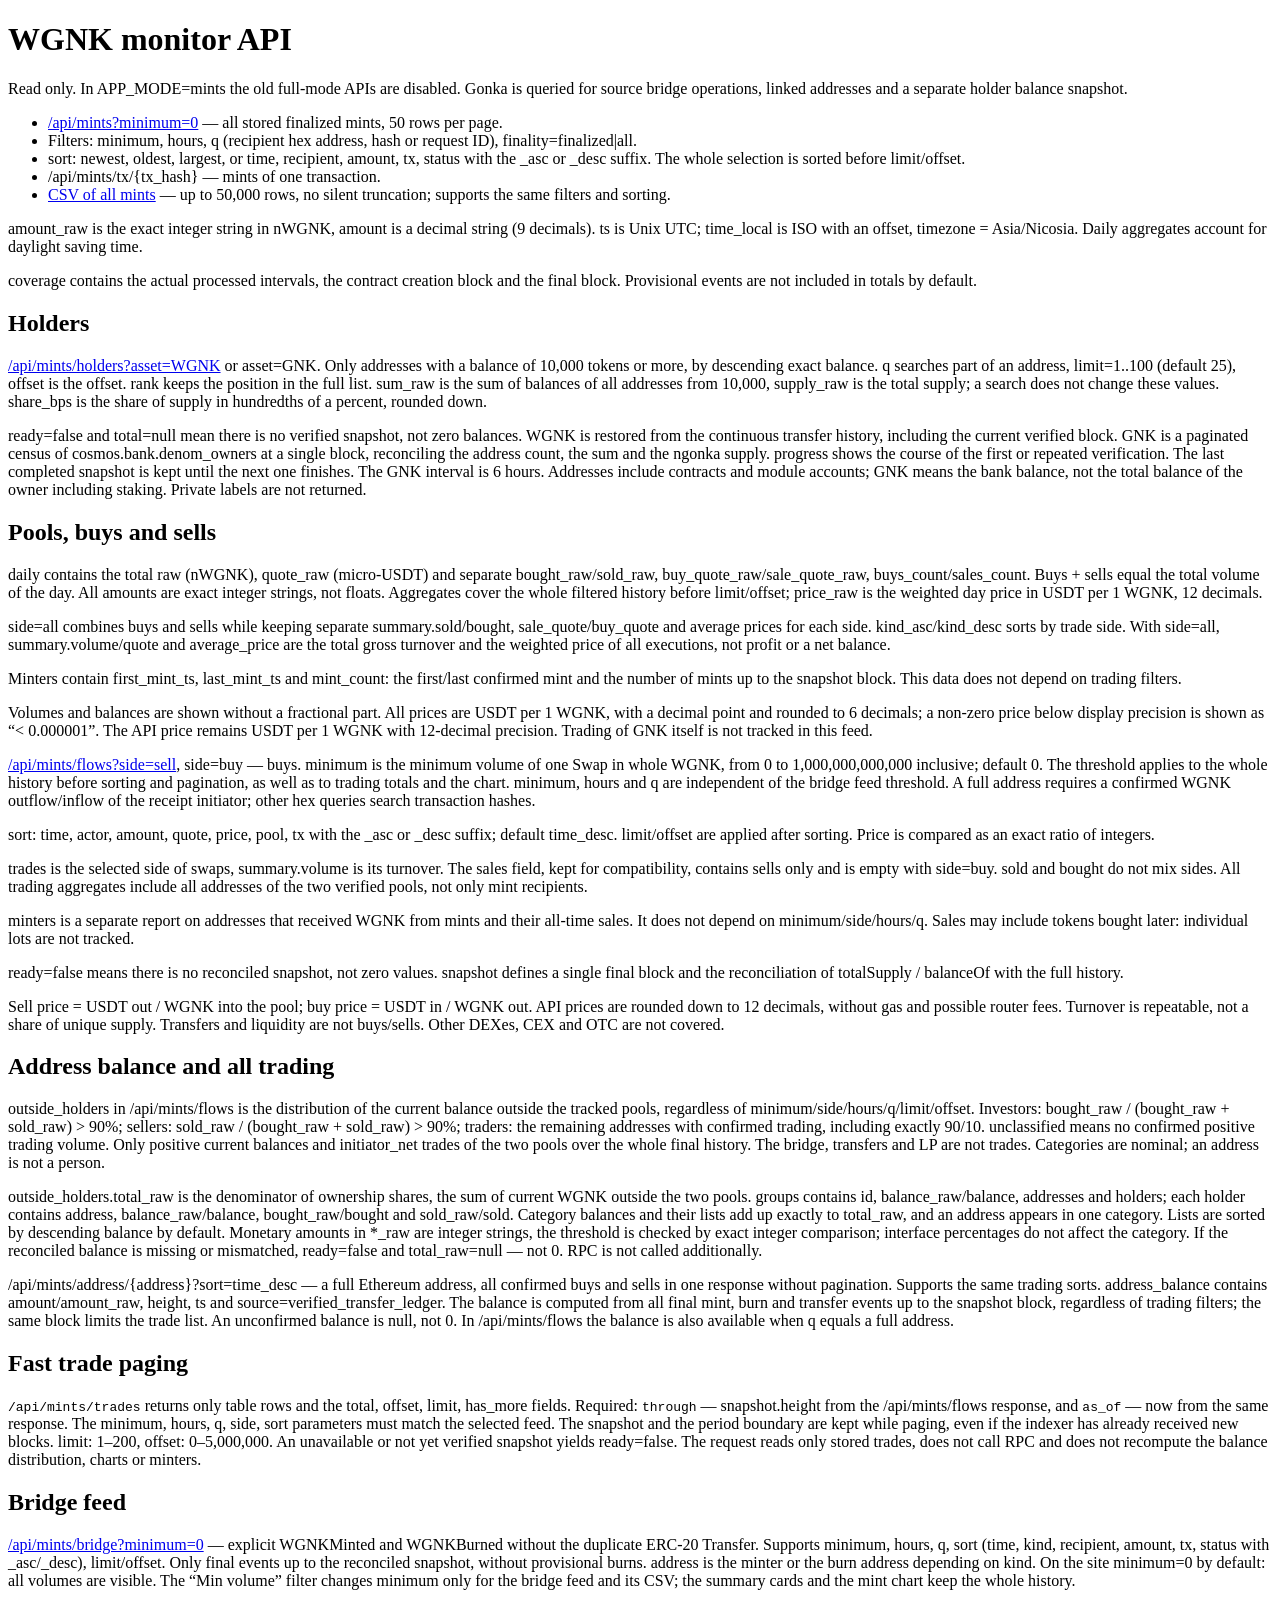
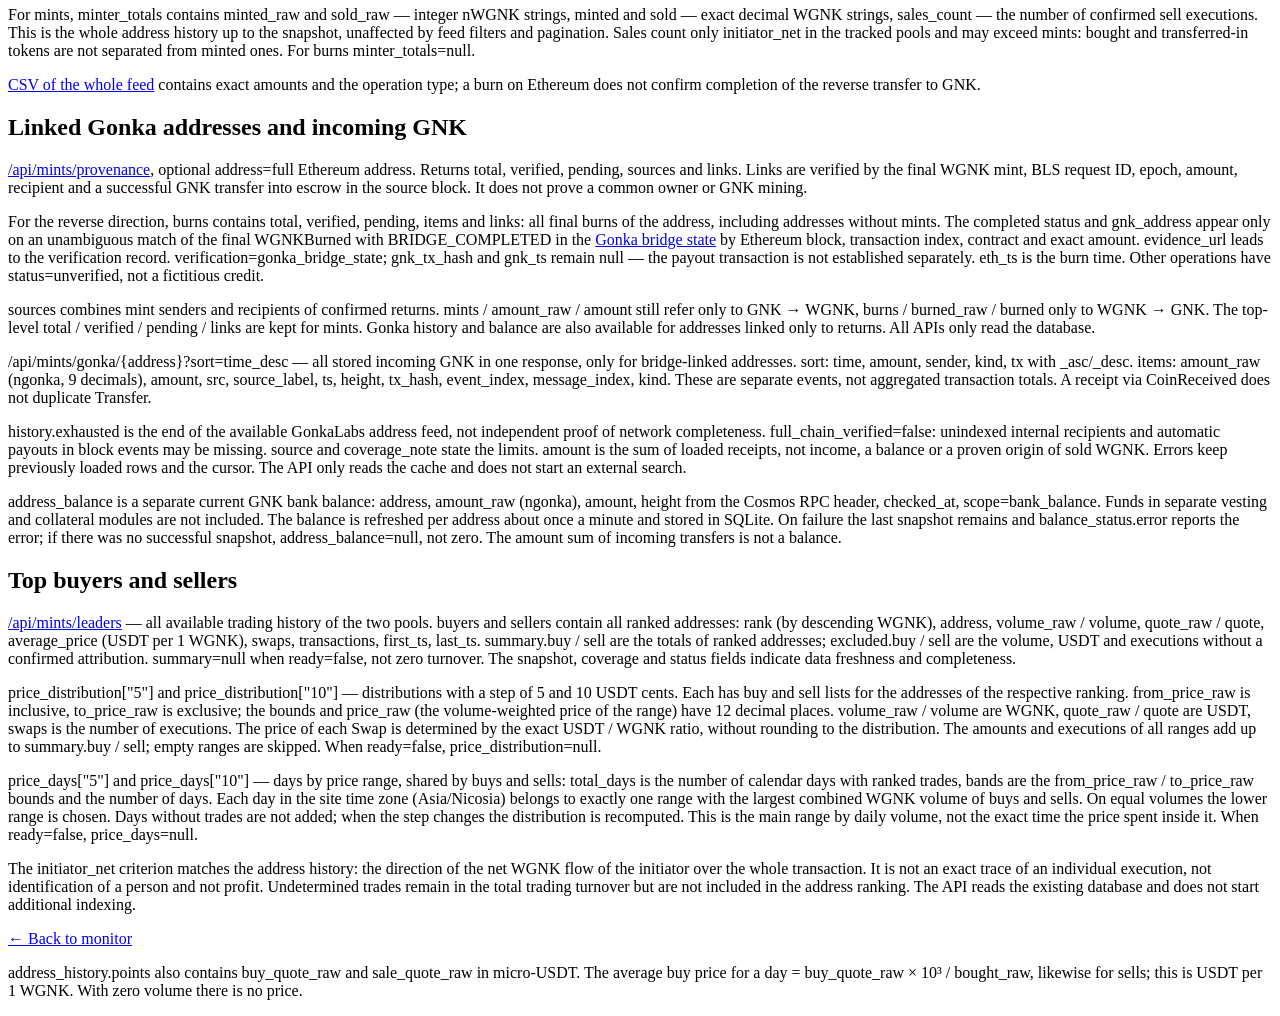
<file: app/static/mints-api.html>
<!doctype html><html lang="en"><meta charset="utf-8"><meta name="viewport" content="width=device-width,initial-scale=1"><title>WGNK API</title><body>
<h1>WGNK monitor API</h1><p>Read only. In APP_MODE=mints the old full-mode APIs are disabled. Gonka is queried for source bridge operations, linked addresses and a separate holder balance snapshot.</p>
<ul><li><a href="/api/mints?minimum=0">/api/mints?minimum=0</a> — all stored finalized mints, 50 rows per page.</li>
<li>Filters: minimum, hours, q (recipient hex address, hash or request ID), finality=finalized|all.</li>
<li>sort: newest, oldest, largest, or time, recipient, amount, tx, status with the _asc or _desc suffix. The whole selection is sorted before limit/offset.</li>
<li>/api/mints/tx/{tx_hash} — mints of one transaction.</li>
<li><a href="/api/mints/export.csv?minimum=0">CSV of all mints</a> — up to 50,000 rows, no silent truncation; supports the same filters and sorting.</li></ul>
<p>amount_raw is the exact integer string in nWGNK, amount is a decimal string (9 decimals). ts is Unix UTC; time_local is ISO with an offset, timezone = Asia/Nicosia. Daily aggregates account for daylight saving time.</p>
<p>coverage contains the actual processed intervals, the contract creation block and the final block. Provisional events are not included in totals by default.</p>
<h2>Holders</h2>
<p><a href="/api/mints/holders?asset=WGNK">/api/mints/holders?asset=WGNK</a> or asset=GNK. Only addresses with a balance of 10,000 tokens or more, by descending exact balance. q searches part of an address, limit=1..100 (default 25), offset is the offset. rank keeps the position in the full list. sum_raw is the sum of balances of all addresses from 10,000, supply_raw is the total supply; a search does not change these values. share_bps is the share of supply in hundredths of a percent, rounded down.</p>
<p>ready=false and total=null mean there is no verified snapshot, not zero balances. WGNK is restored from the continuous transfer history, including the current verified block. GNK is a paginated census of cosmos.bank.denom_owners at a single block, reconciling the address count, the sum and the ngonka supply. progress shows the course of the first or repeated verification. The last completed snapshot is kept until the next one finishes. The GNK interval is 6 hours. Addresses include contracts and module accounts; GNK means the bank balance, not the total balance of the owner including staking. Private labels are not returned.</p>
<h2>Pools, buys and sells</h2>
<p>daily contains the total raw (nWGNK), quote_raw (micro-USDT) and separate bought_raw/sold_raw, buy_quote_raw/sale_quote_raw, buys_count/sales_count. Buys + sells equal the total volume of the day. All amounts are exact integer strings, not floats. Aggregates cover the whole filtered history before limit/offset; price_raw is the weighted day price in USDT per 1 WGNK, 12 decimals.</p>
<p>side=all combines buys and sells while keeping separate summary.sold/bought, sale_quote/buy_quote and average prices for each side. kind_asc/kind_desc sorts by trade side. With side=all, summary.volume/quote and average_price are the total gross turnover and the weighted price of all executions, not profit or a net balance.</p>
<p>Minters contain first_mint_ts, last_mint_ts and mint_count: the first/last confirmed mint and the number of mints up to the snapshot block. This data does not depend on trading filters.</p>
<p>Volumes and balances are shown without a fractional part. All prices are USDT per 1 WGNK, with a decimal point and rounded to 6 decimals; a non-zero price below display precision is shown as “&lt; 0.000001”. The API price remains USDT per 1 WGNK with 12-decimal precision. Trading of GNK itself is not tracked in this feed.</p>
<p><a href="/api/mints/flows?side=sell">/api/mints/flows?side=sell</a>, side=buy — buys. minimum is the minimum volume of one Swap in whole WGNK, from 0 to 1,000,000,000,000 inclusive; default 0. The threshold applies to the whole history before sorting and pagination, as well as to trading totals and the chart. minimum, hours and q are independent of the bridge feed threshold. A full address requires a confirmed WGNK outflow/inflow of the receipt initiator; other hex queries search transaction hashes.</p>
<p>sort: time, actor, amount, quote, price, pool, tx with the _asc or _desc suffix; default time_desc. limit/offset are applied after sorting. Price is compared as an exact ratio of integers.</p>
<p>trades is the selected side of swaps, summary.volume is its turnover. The sales field, kept for compatibility, contains sells only and is empty with side=buy. sold and bought do not mix sides. All trading aggregates include all addresses of the two verified pools, not only mint recipients.</p>
<p>minters is a separate report on addresses that received WGNK from mints and their all-time sales. It does not depend on minimum/side/hours/q. Sales may include tokens bought later: individual lots are not tracked.</p>
<p>ready=false means there is no reconciled snapshot, not zero values. snapshot defines a single final block and the reconciliation of totalSupply / balanceOf with the full history.</p>
<p>Sell price = USDT out / WGNK into the pool; buy price = USDT in / WGNK out. API prices are rounded down to 12 decimals, without gas and possible router fees. Turnover is repeatable, not a share of unique supply. Transfers and liquidity are not buys/sells. Other DEXes, CEX and OTC are not covered.</p>
<h2>Address balance and all trading</h2>
<p>outside_holders in /api/mints/flows is the distribution of the current balance outside the tracked pools, regardless of minimum/side/hours/q/limit/offset. Investors: bought_raw / (bought_raw + sold_raw) &gt; 90%; sellers: sold_raw / (bought_raw + sold_raw) &gt; 90%; traders: the remaining addresses with confirmed trading, including exactly 90/10. unclassified means no confirmed positive trading volume. Only positive current balances and initiator_net trades of the two pools over the whole final history. The bridge, transfers and LP are not trades. Categories are nominal; an address is not a person.</p>
<p>outside_holders.total_raw is the denominator of ownership shares, the sum of current WGNK outside the two pools. groups contains id, balance_raw/balance, addresses and holders; each holder contains address, balance_raw/balance, bought_raw/bought and sold_raw/sold. Category balances and their lists add up exactly to total_raw, and an address appears in one category. Lists are sorted by descending balance by default. Monetary amounts in *_raw are integer strings, the threshold is checked by exact integer comparison; interface percentages do not affect the category. If the reconciled balance is missing or mismatched, ready=false and total_raw=null — not 0. RPC is not called additionally.</p>
<p>/api/mints/address/{address}?sort=time_desc — a full Ethereum address, all confirmed buys and sells in one response without pagination. Supports the same trading sorts. address_balance contains amount/amount_raw, height, ts and source=verified_transfer_ledger. The balance is computed from all final mint, burn and transfer events up to the snapshot block, regardless of trading filters; the same block limits the trade list. An unconfirmed balance is null, not 0. In /api/mints/flows the balance is also available when q equals a full address.</p>
<h2>Fast trade paging</h2>
<p><code>/api/mints/trades</code> returns only table rows and the total, offset, limit, has_more fields. Required: <code>through</code> — snapshot.height from the /api/mints/flows response, and <code>as_of</code> — now from the same response. The minimum, hours, q, side, sort parameters must match the selected feed. The snapshot and the period boundary are kept while paging, even if the indexer has already received new blocks. limit: 1–200, offset: 0–5,000,000. An unavailable or not yet verified snapshot yields ready=false. The request reads only stored trades, does not call RPC and does not recompute the balance distribution, charts or minters.</p>
<h2>Bridge feed</h2>
<p><a href="/api/mints/bridge?minimum=0">/api/mints/bridge?minimum=0</a> — explicit WGNKMinted and WGNKBurned without the duplicate ERC-20 Transfer. Supports minimum, hours, q, sort (time, kind, recipient, amount, tx, status with _asc/_desc), limit/offset. Only final events up to the reconciled snapshot, without provisional burns. address is the minter or the burn address depending on kind. On the site minimum=0 by default: all volumes are visible. The “Min volume” filter changes minimum only for the bridge feed and its CSV; the summary cards and the mint chart keep the whole history.</p>
<p>For mints, minter_totals contains minted_raw and sold_raw — integer nWGNK strings, minted and sold — exact decimal WGNK strings, sales_count — the number of confirmed sell executions. This is the whole address history up to the snapshot, unaffected by feed filters and pagination. Sales count only initiator_net in the tracked pools and may exceed mints: bought and transferred-in tokens are not separated from minted ones. For burns minter_totals=null.</p>
<p><a href="/api/mints/bridge/export.csv?minimum=0">CSV of the whole feed</a> contains exact amounts and the operation type; a burn on Ethereum does not confirm completion of the reverse transfer to GNK.</p>
<h2>Linked Gonka addresses and incoming GNK</h2>
<p><a href="/api/mints/provenance">/api/mints/provenance</a>, optional address=full Ethereum address. Returns total, verified, pending, sources and links. Links are verified by the final WGNK mint, BLS request ID, epoch, amount, recipient and a successful GNK transfer into escrow in the source block. It does not prove a common owner or GNK mining.</p>
<p>For the reverse direction, burns contains total, verified, pending, items and links: all final burns of the address, including addresses without mints. The completed status and gnk_address appear only on an unambiguous match of the final WGNKBurned with BRIDGE_COMPLETED in the <a href="https://gonka.ai/docs/cross-chain-transfers/ethereum-bridge/tracker-integration/">Gonka bridge state</a> by Ethereum block, transaction index, contract and exact amount. evidence_url leads to the verification record. verification=gonka_bridge_state; gnk_tx_hash and gnk_ts remain null — the payout transaction is not established separately. eth_ts is the burn time. Other operations have status=unverified, not a fictitious credit.</p>
<p>sources combines mint senders and recipients of confirmed returns. mints / amount_raw / amount still refer only to GNK → WGNK, burns / burned_raw / burned only to WGNK → GNK. The top-level total / verified / pending / links are kept for mints. Gonka history and balance are also available for addresses linked only to returns. All APIs only read the database.</p>
<p>/api/mints/gonka/{address}?sort=time_desc — all stored incoming GNK in one response, only for bridge-linked addresses. sort: time, amount, sender, kind, tx with _asc/_desc. items: amount_raw (ngonka, 9 decimals), amount, src, source_label, ts, height, tx_hash, event_index, message_index, kind. These are separate events, not aggregated transaction totals. A receipt via CoinReceived does not duplicate Transfer.</p>
<p>history.exhausted is the end of the available GonkaLabs address feed, not independent proof of network completeness. full_chain_verified=false: unindexed internal recipients and automatic payouts in block events may be missing. source and coverage_note state the limits. amount is the sum of loaded receipts, not income, a balance or a proven origin of sold WGNK. Errors keep previously loaded rows and the cursor. The API only reads the cache and does not start an external search.</p>
<p>address_balance is a separate current GNK bank balance: address, amount_raw (ngonka), amount, height from the Cosmos RPC header, checked_at, scope=bank_balance. Funds in separate vesting and collateral modules are not included. The balance is refreshed per address about once a minute and stored in SQLite. On failure the last snapshot remains and balance_status.error reports the error; if there was no successful snapshot, address_balance=null, not zero. The amount sum of incoming transfers is not a balance.</p>
<h2>Top buyers and sellers</h2>
<p><a href="/api/mints/leaders">/api/mints/leaders</a> — all available trading history of the two pools. buyers and sellers contain all ranked addresses: rank (by descending WGNK), address, volume_raw / volume, quote_raw / quote, average_price (USDT per 1 WGNK), swaps, transactions, first_ts, last_ts. summary.buy / sell are the totals of ranked addresses; excluded.buy / sell are the volume, USDT and executions without a confirmed attribution. summary=null when ready=false, not zero turnover. The snapshot, coverage and status fields indicate data freshness and completeness.</p>
<p>price_distribution["5"] and price_distribution["10"] — distributions with a step of 5 and 10 USDT cents. Each has buy and sell lists for the addresses of the respective ranking. from_price_raw is inclusive, to_price_raw is exclusive; the bounds and price_raw (the volume-weighted price of the range) have 12 decimal places. volume_raw / volume are WGNK, quote_raw / quote are USDT, swaps is the number of executions. The price of each Swap is determined by the exact USDT / WGNK ratio, without rounding to the distribution. The amounts and executions of all ranges add up to summary.buy / sell; empty ranges are skipped. When ready=false, price_distribution=null.</p>
<p>price_days["5"] and price_days["10"] — days by price range, shared by buys and sells: total_days is the number of calendar days with ranked trades, bands are the from_price_raw / to_price_raw bounds and the number of days. Each day in the site time zone (Asia/Nicosia) belongs to exactly one range with the largest combined WGNK volume of buys and sells. On equal volumes the lower range is chosen. Days without trades are not added; when the step changes the distribution is recomputed. This is the main range by daily volume, not the exact time the price spent inside it. When ready=false, price_days=null.</p>
<p>The initiator_net criterion matches the address history: the direction of the net WGNK flow of the initiator over the whole transaction. It is not an exact trace of an individual execution, not identification of a person and not profit. Undetermined trades remain in the total trading turnover but are not included in the address ranking. The API reads the existing database and does not start additional indexing.</p>
<p><a href="/">← Back to monitor</a></p><p>address_history.points also contains buy_quote_raw and sale_quote_raw in micro-USDT. The average buy price for a day = buy_quote_raw × 10³ / bought_raw, likewise for sells; this is USDT per 1 WGNK. With zero volume there is no price.</p></body></html>
</file>
